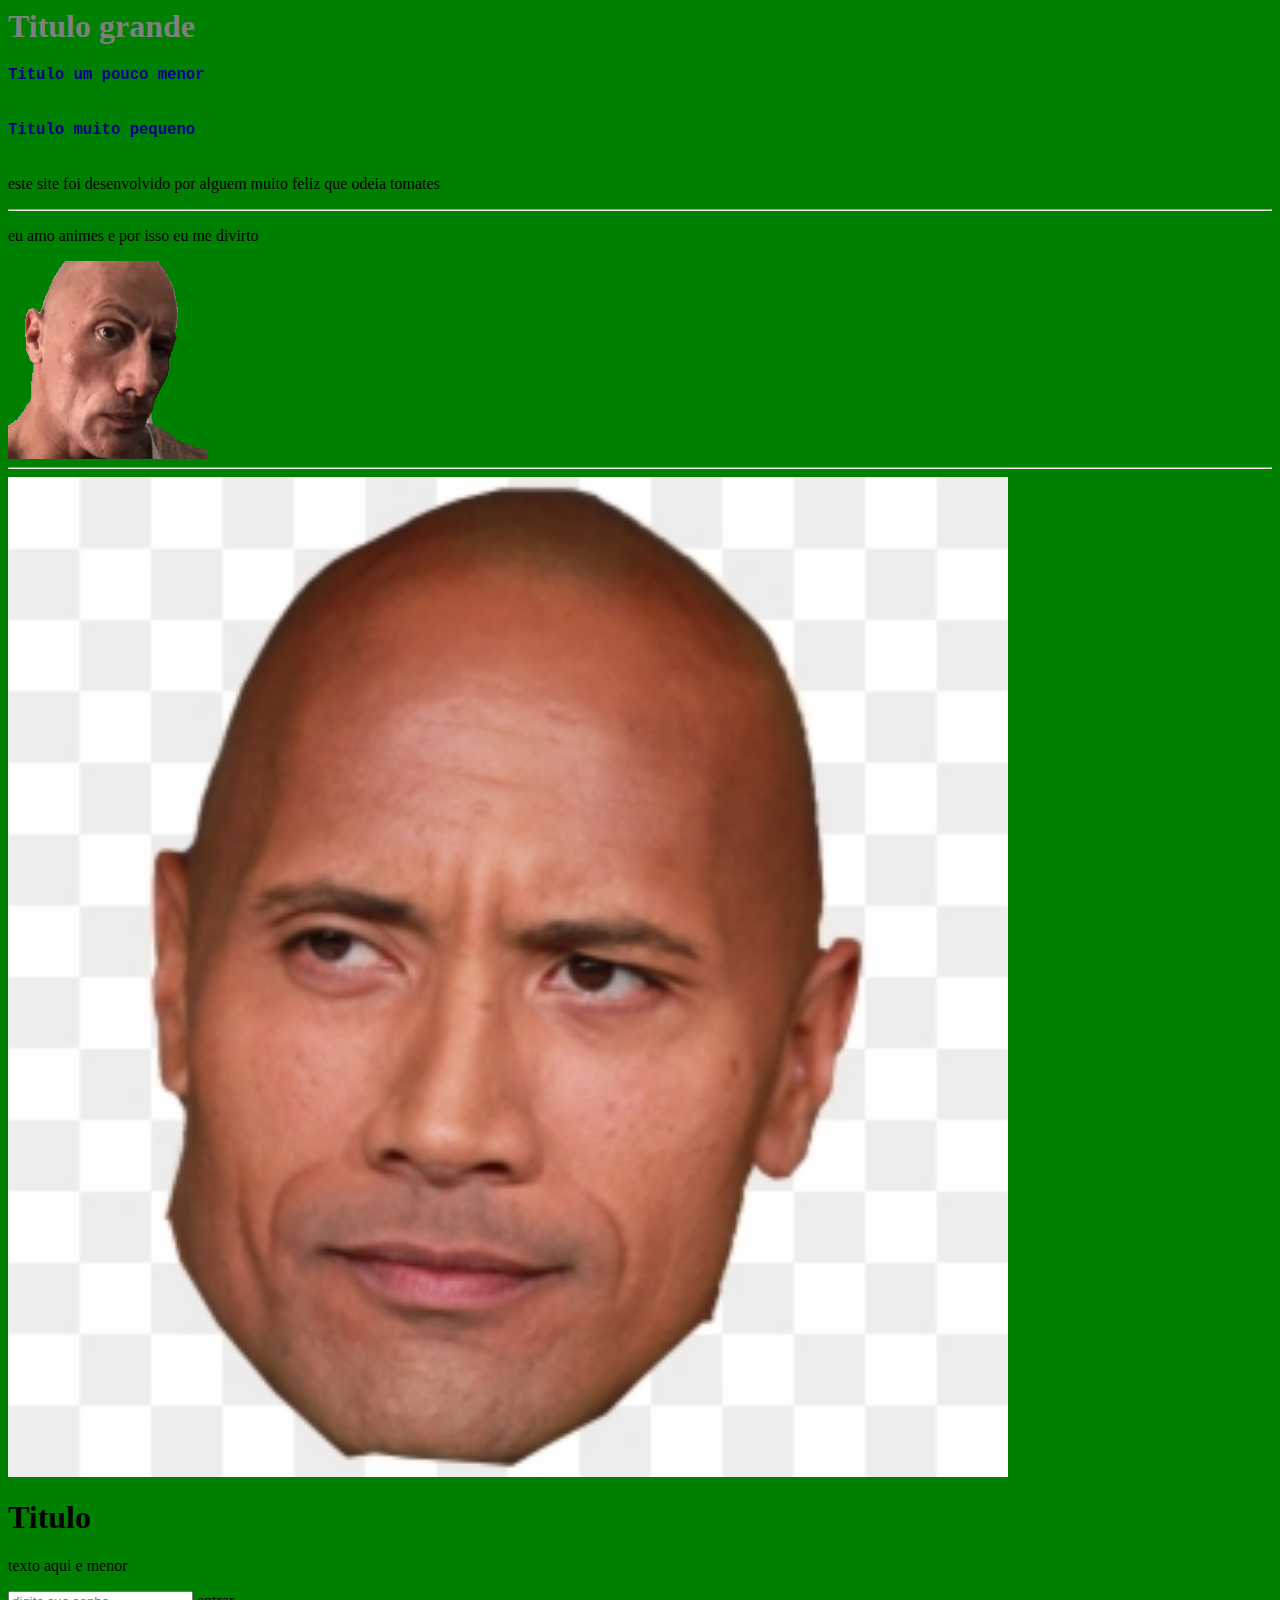
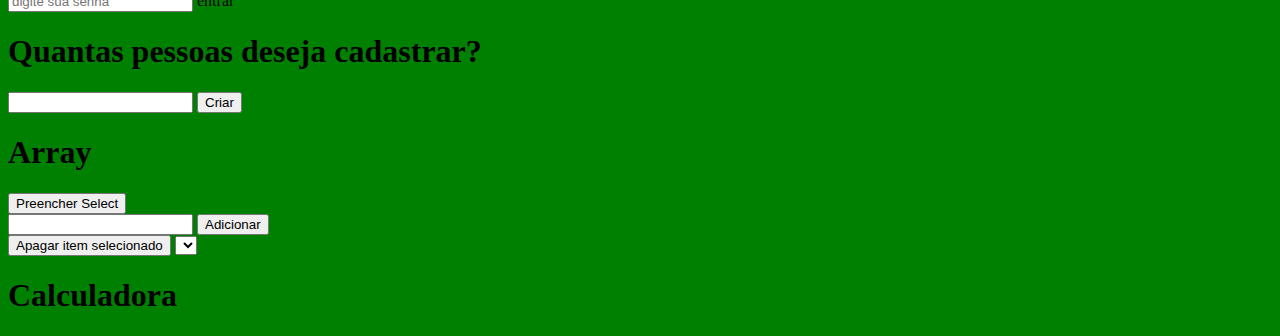
<file: index.html>
<html>
    <head>
        <title>Document</title>
        <link rel="stylesheet" href="./style.css">
        <script src="./script.js"></script>
    </head>
    <body>
      <h1 id="Titulo-Principal">Titulo grande</h1>
      <h2 class="titulos">Titulo um pouco menor</h2>
      <h6 class="titulos">Titulo muito pequeno</h6>
      <p>
        este site foi desenvolvido por alguem muito feliz que odeia tomates
      </p>
      <hr>
      <p class="conteudo">eu amo animes e por isso eu me divirto</p>
      <img src="./imagens/RockGuy.png" alt="TheRock"/>
      <hr>
      <img src="./imagens/bruh.png" alt="bruh" width="1000px"/>

      <nav>
        <h1> Titulo </h1> 
      <p>texto aqui e menor</p>
      <div>
        <input type="password" id="pass" placeholder="digite sua senha"
        <button 
        onclick="
            var pass = document.getElementById('pass').value;
        console.log(pass);
        if (pass == 'tomate'){
          alert('Bem Vindo!')
        }
        else{
          alert('Nao pode entrar')
        }
        "

        
         >
        entrar
        </button>

      </div>

      <h1> Quantas pessoas deseja cadastrar?</h1>
      <input id="qtd">
      <button onclick="Cadastrar()">
      Criar
      </button>
      <h1>Array</h1>
      <button onclick="PreencherSelect()">
      Preencher Select
      </button>
      <br>
      <input id="inputItem"/>
      <button onclick="AdicionarItem()">
      Adicionar
      </button>
      <br>
      <button onclick="ApagarItem()">
      Apagar item selecionado
      </button>
      <select id="meuSelect">

        </select>
        <h1>Calculadora</h1>

      </nav>
    </body>
</html>
</file>
<file: style.css>
/* marcar a tag, o id ou a class */

body{
    background-color: green;
}

#Titulo-Principal{
    color: gray;
    font-size:xx-large;
    font-family: fantasy;
}

.titulos{
    color: darkblue;
    font-size: larger;
    font-family: monospace;
}
</file>
